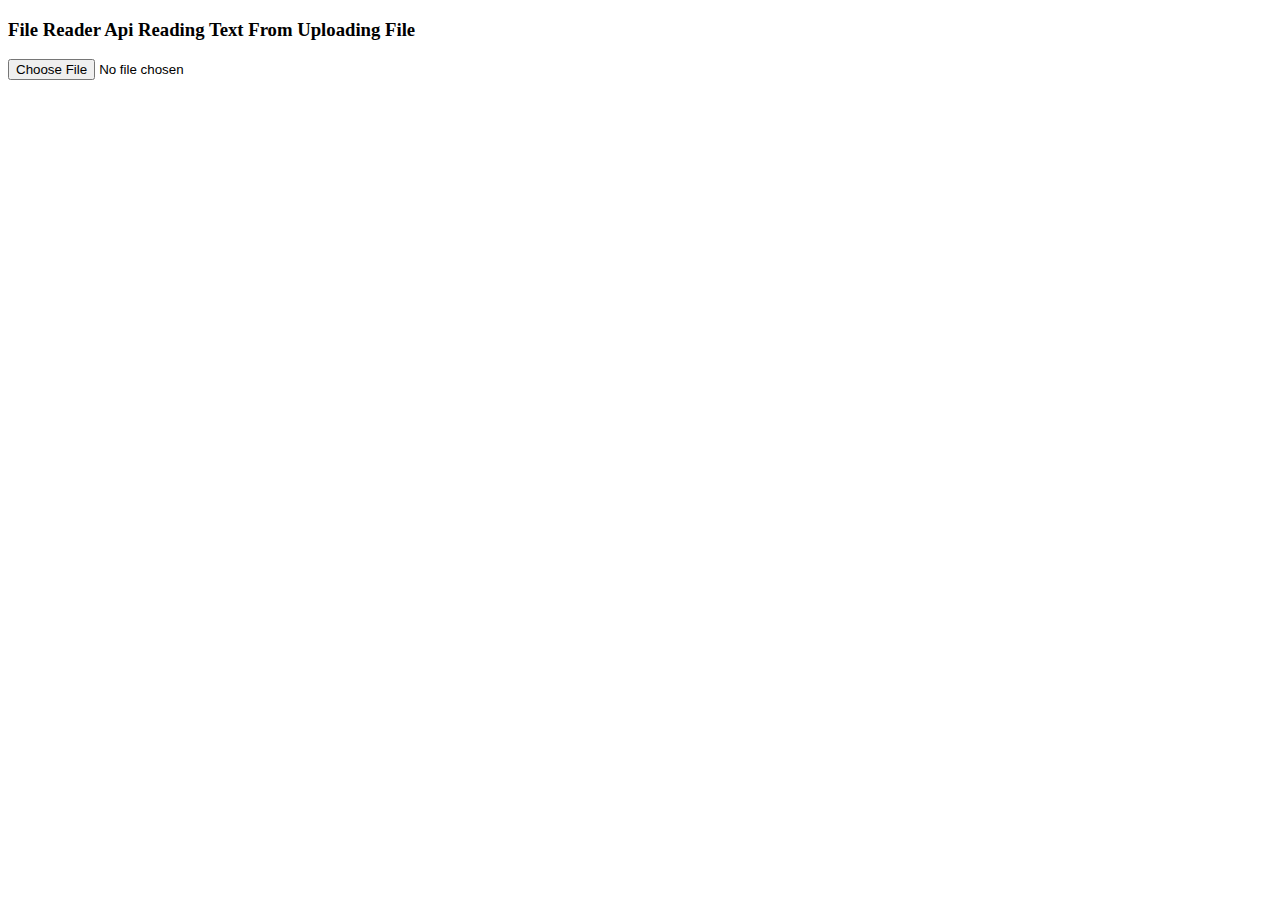
<file: async testing/file-reader-api/reader.html>
<!DOCTYPE html>
<html lang="en">
<head>
    <meta charset="UTF-8">
    <meta http-equiv="X-UA-Compatible" content="IE=edge">
    <meta name="viewport" content="width=device-width, initial-scale=1.0">
    <title>File Reader Api with Text</title>
</head>
<body>
    <h3>File Reader Api Reading Text From Uploading File</h3>
    <input type="file" id="file">
    <div id="content"></div>
    <script>
        var content = document.getElementById('content');

        var file= document.getElementById('file');

        var arr = null;

        var file_reader = new FileReader;


        file.addEventListener('change',()=>{
            console.log('uploaded')
            if (typeof(file_reader)) 
            {
                file_reader.onload=function(){
                    content.innerHTML = file_reader.result;
                    
                    //JSON PARSER
                    // arr = JSON.parse( file_reader.result);
                    // console.log(arr);

                    //CSV PARSER
                    // console.log(file_reader.result.split('\n').map(function(line){
                    //     return line.split(',');
                    // }))
                    // arr = file_reader.result.split('\n').map(function(line){return line.split(',');});
                    // display_csv(arr);

                    //Image Parser
                    //=====> Read Image URL and Display an Image on page by ReadASDATAURL
                    // var img = new Image;
                    // img.onload = function(){
                    //     //when image is rendered on page
                    // }
                    // img.src = arr;
                    // img.width=350;
                    // document.body.append(img);
                    
                    var arr = file_reader.result; //result in the form of url or text
                    
                    


                    
                }   
                file_reader.onprogress=()=>{console.log('loading file')}
                file_reader.readAsDataURL(file.files[0]) //read encoded data against content of any file & translates in data/*:format

                // file_reader.readAsText(file.files[0]) //read content of file in a text sequence
            }
        })

        function display_csv(arr) 
        {
          var table = "<table border=1 cellpadding=5 cellspacing=0 style=\"width:100%;overflow:auto;left:0;position:absolute;\">";
            table+="<tr>";
            arr[0].forEach(col => {
                table+="<th>"+col+"</th>";
            });   
            table+="</tr>";

            arr.forEach(row => {
                table += "<tr>";
                row.forEach(field => {
                    table += "<td>"+field+"</td>";
                });
                table += "</tr>";
            });

            table += "</table>";

            document.body.innerHTML+=(table);
        }

        function office() {
            
        }
    </script>
</body>
</html>
</file>
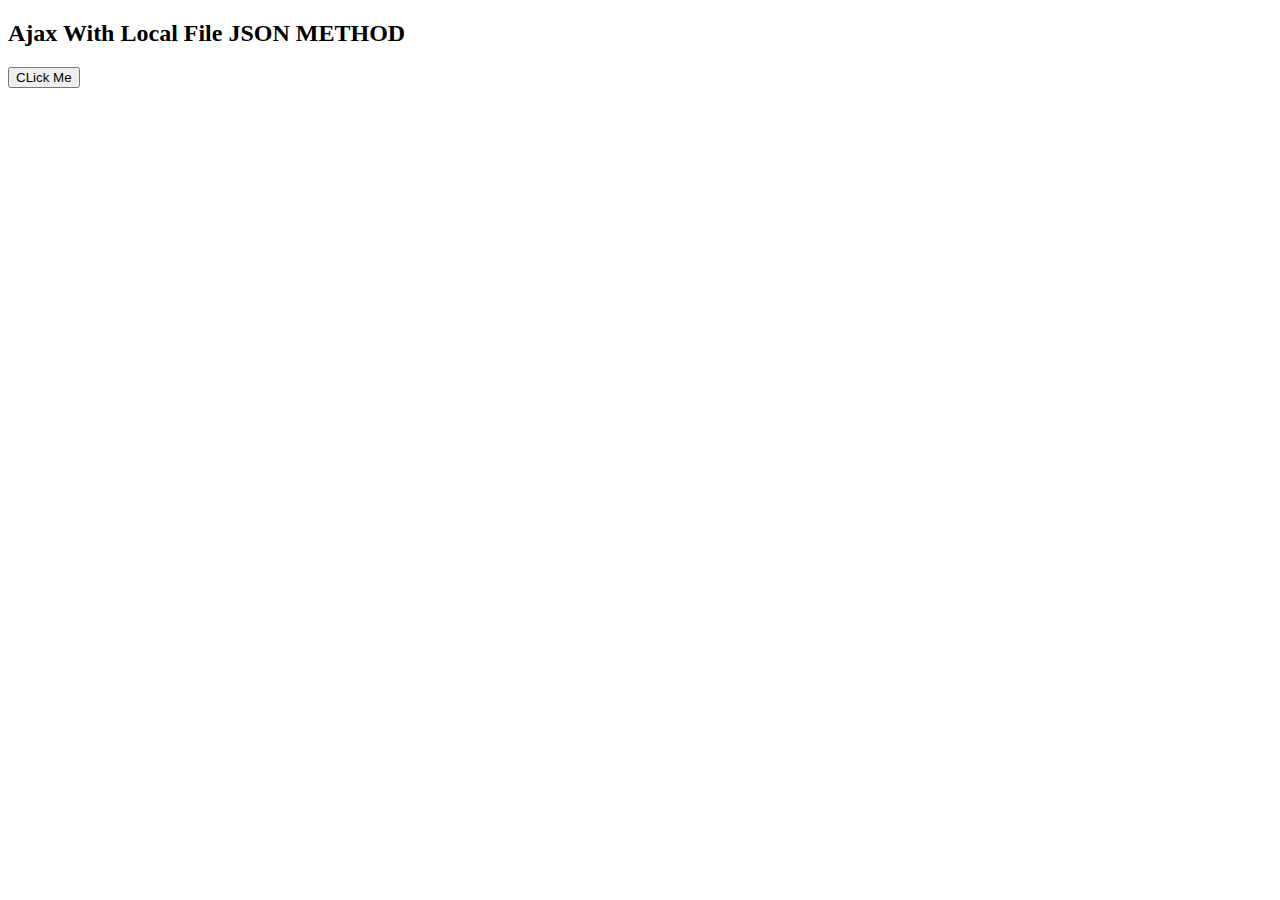
<file: async testing/ajax tutorials/Ajax JSON/local_json.html>
<!DOCTYPE html>
<html lang="en">
<head>
    <meta charset="UTF-8">
    <meta http-equiv="X-UA-Compatible" content="IE=edge">
    <meta name="viewport" content="width=device-width, initial-scale=1.0">
    <title>Ajax Implementation with Local JSON File</title>
</head>
<body>
    
    <div>
        <h2>Ajax With Local File JSON METHOD</h2>
        <div id="content">

        </div>
        <button onclick="response();"> CLick Me </button>
    </div>

<script>
    var request_json=new XMLHttpRequest();

    function response() 
    {

        request_json.onerror = function run_at_error() {
            console.error(this.error);
        };

        request_json.onreadystatechange = function do_json(){
            if (this.readyState == 4 && this.status == 200) 
            {
                document.getElementById('content').innerHTML = (this.responseText);
            }
        };
        
        request_json.open('GET','data.json',true);
        request_json.send();
    }

</script>
</body>
</html>
</file>
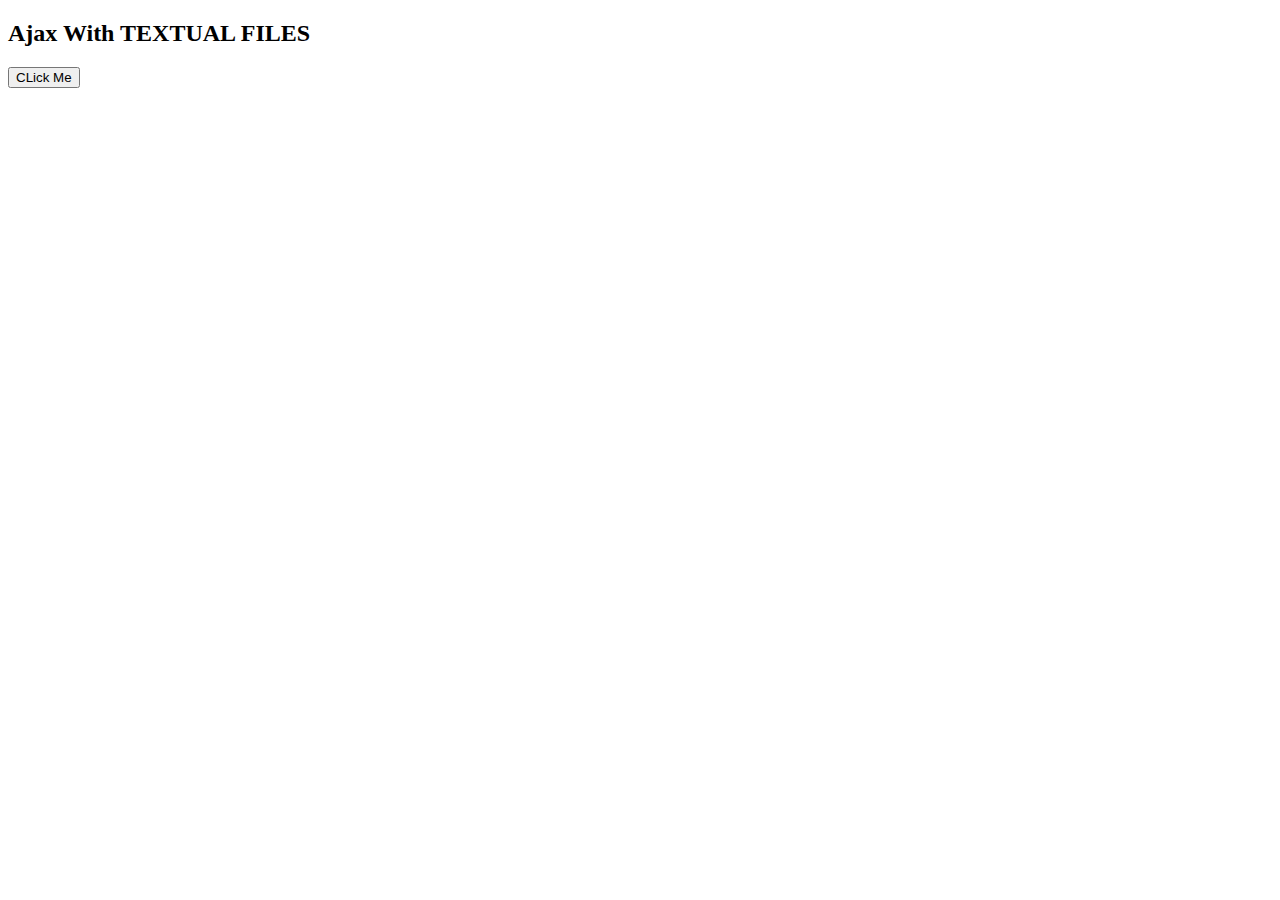
<file: async testing/ajax tutorials/Ajax Text/ajax_text.html>
<!DOCTYPE html>
<html lang="en">
<head>
    <meta charset="UTF-8">
    <meta http-equiv="X-UA-Compatible" content="IE=edge">
    <meta name="viewport" content="width=device-width, initial-scale=1.0">
    <title>Ajax Implementation with TEXT FILES</title>
</head>
<body>
    
    <div>
        <h2>Ajax With TEXTUAL FILES</h2>
        <div id="content">

        </div>
        <button onclick="response();"> CLick Me </button>
    </div>

<script>
    var btn = document.getElementsByTagName('button');

    var request_text = new XMLHttpRequest();

    function response() 
    {
        
        request_text.onreadystatechange = function do_json() {
          if (this.readyState == 4 && this.status == 200) 
          {
            document.getElementById('content').innerHTML = "" + this.responseText + "";
          }
        };

        request_text.open('GET','crop.txt',true); //using fake json playing api for data operations
        
        request_text.send();
        
    }

</script>
</body>
</html>
</file>
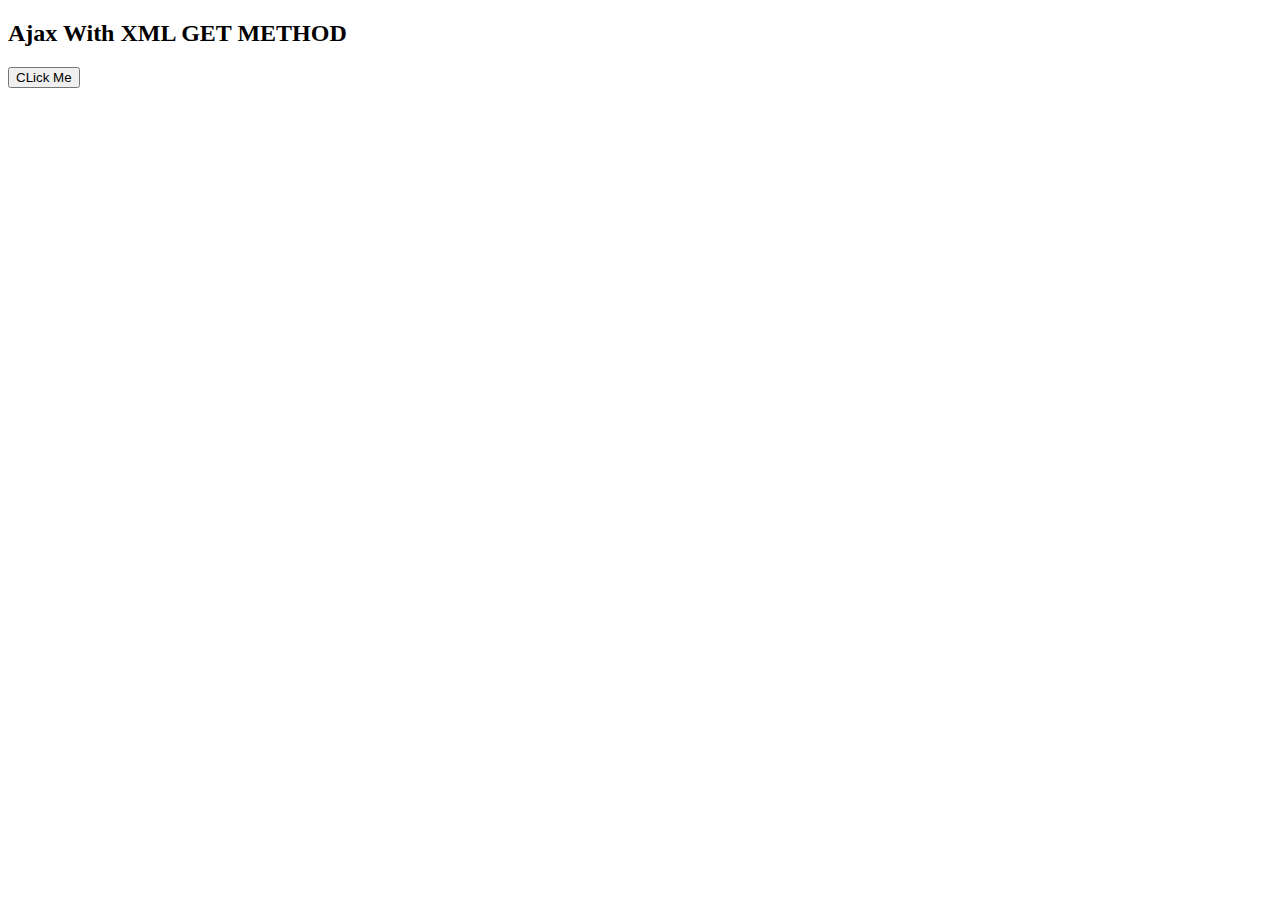
<file: async testing/ajax tutorials/Ajax XML/ajax_xml_get.html>
<!DOCTYPE html>
<html lang="en">
<head>
    <meta charset="UTF-8">
    <meta http-equiv="X-UA-Compatible" content="IE=edge">
    <meta name="viewport" content="width=device-width, initial-scale=1.0">
    <title>Ajax Implementation with XML</title>
</head>
<body>
    
    <div>
        <h2>Ajax With XML GET METHOD</h2>
        <div id="content">

        </div>
        <button onclick="response()"> CLick Me </button>
    </div>

<script>
    var btn = document.getElementsByTagName('button');

    var request_xml = new XMLHttpRequest();

    function response() 
    {
        
        request_xml.onreadystatechange = function do_json() {
          if (this.readyState == 4 && this.status == 200) 
          {
            return_sanitized_xml(request_xml);
          }
        };

        request_xml.open('GET','data.xml',true); 
        request_xml.send();
    }

    function return_sanitized_xml(req) 
    {
        var xmldoc= new DOMParser();

        xmldoc = req.responseXML;
        console.log(xmldoc);
        
        var dom = "<h5>Students Record</h5><table border=1 cellpadding=10 cellspacing=0>"; 

        dom += "<tr>";
                var single = xmldoc.getElementsByTagName('student')[0].children;
                for (const key in single) {
                    if (!isNaN(Number(key))) 
                    {
                        dom += "<th>" +  single[key].tagName.toUpperCase() + "</th>";
                    }
                } 
        dom += "</tr>";
            
        for (const index in xmldoc.getElementsByTagName('student'))
        {
            if (!isNaN(Number(index)))
            {
            dom += "<tr>";
                for (const key in xmldoc.getElementsByTagName('student')[index].children) 
                {
                    if (!isNaN(Number(key))) 
                    {
                        dom += "<td>" + xmldoc.getElementsByTagName('student')[index].children[key].innerHTML + "</td>";
                    }
                } 
            dom += "</tr>";
            }
        }

        dom += "</table>";
        
        document.getElementById('content').innerHTML = dom;
    }


</script>
</body>
</html>
</file>
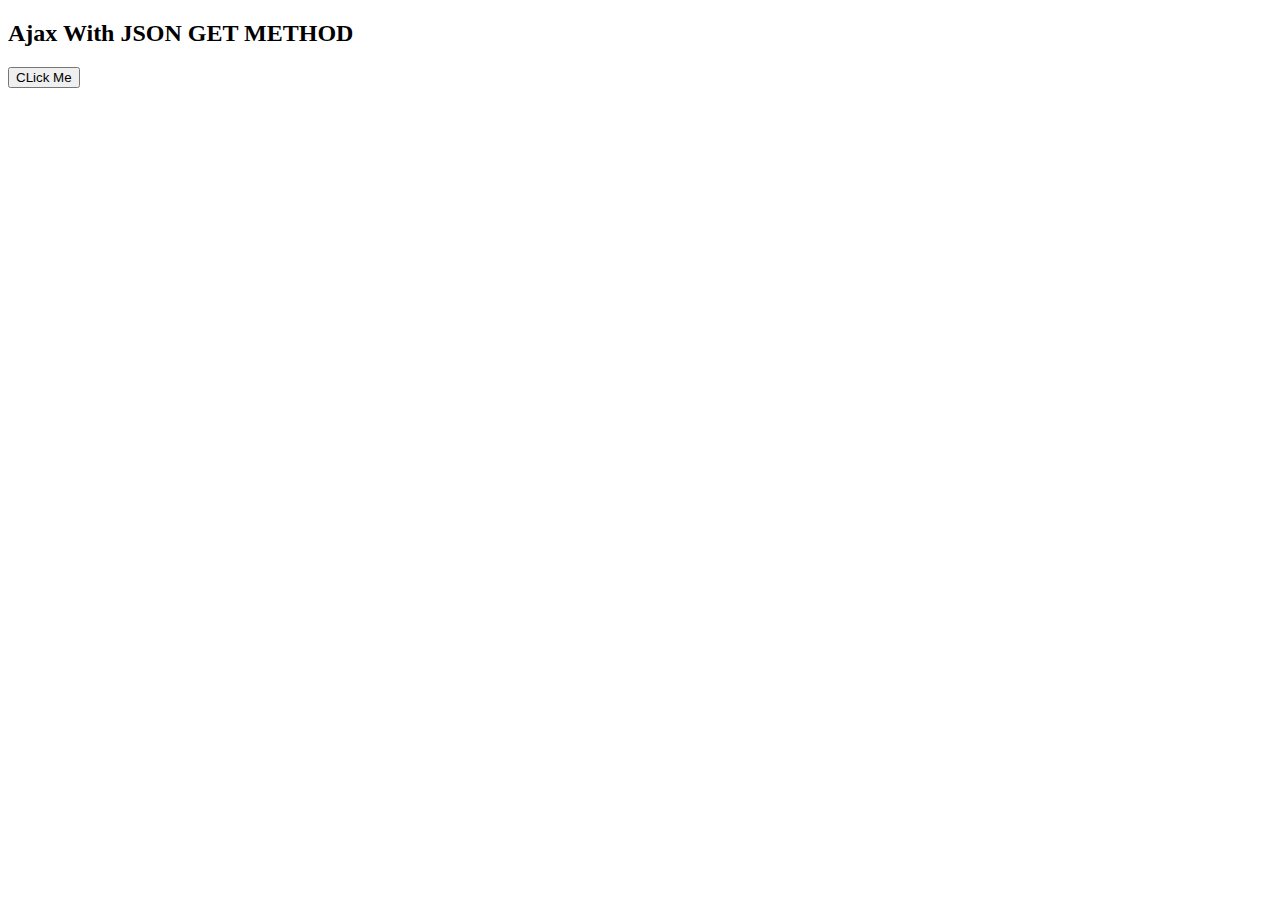
<file: async testing/ajax tutorials/Ajax JSON/BY api/ajax_json_GET.html>
<!DOCTYPE html>
<html lang="en">
<head>
    <meta charset="UTF-8">
    <meta http-equiv="X-UA-Compatible" content="IE=edge">
    <meta name="viewport" content="width=device-width, initial-scale=1.0">
    <title>Ajax Implementation with JSON</title>
</head>
<body>
    
    <div>
        <h2>Ajax With JSON GET METHOD</h2>
        <div id="content">

        </div>
        <button onclick="response();"> CLick Me </button>
    </div>

<script>
    var btn = document.getElementsByTagName('button');

    var request_json = new XMLHttpRequest();

    function response() 
    {
        
        request_json.onreadystatechange = function do_json() {
          if (this.readyState == 4 && this.status == 200) 
          {
            document.getElementById('content').innerHTML = "<b>Products:</b><br>{ "; //this.responseText //currently in string
                        
            var info = JSON.parse(this.responseText);
                
                for (let prod in info[key="products"]) 
                {

                    document.getElementById('content').innerHTML += "<br><b>" + prod + "</b>:<br><br> ";
                    document.getElementById('content').innerHTML += "{ <br>";
                    for (const product in info[key][prod]) 
                    {
                        
                        document.getElementById('content').innerHTML += "<b>" + product + "</b>: " + JSON.stringify(info[key][prod][product]) + ",<br>";
                        
                    }
                    document.getElementById('content').innerHTML += "<br>},";
                }

            document.getElementById('content').innerHTML += "<br>}<br>";

          }
console.log(info);
        };

        var data = {id:1000};
        request_json.open('GET','https://dummyjson.com/products/',true); //using fake json playing api for data operations
        request_json.getResponseHeader('Content-type','application/json');
        request_json.send();
        
    }

</script>
</body>
</html>
</file>
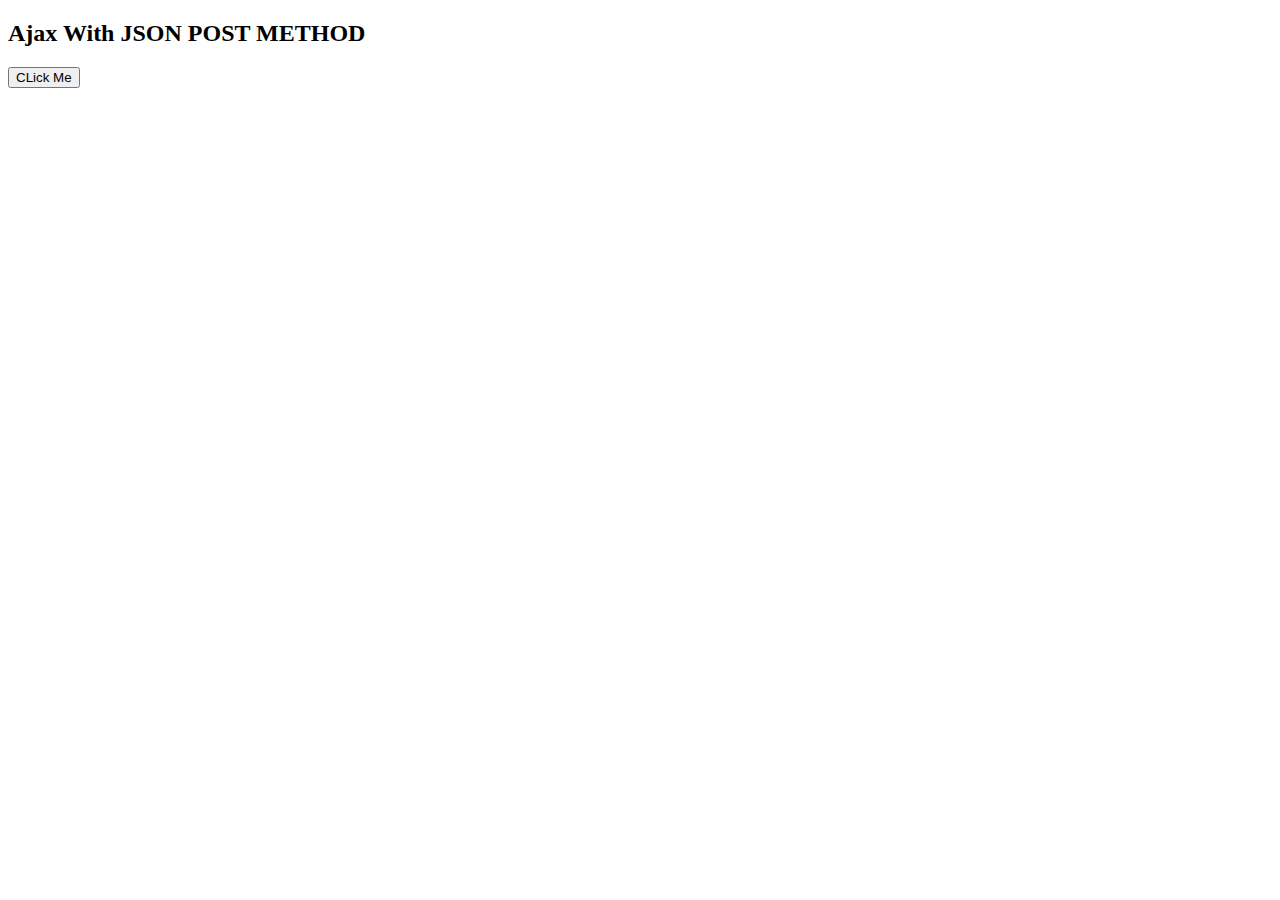
<file: async testing/ajax tutorials/Ajax JSON/BY api/ajax_json_post.html>
<!DOCTYPE html>
<html lang="en">
<head>
    <meta charset="UTF-8">
    <meta http-equiv="X-UA-Compatible" content="IE=edge">
    <meta name="viewport" content="width=device-width, initial-scale=1.0">
    <title>Ajax Implementation with JSON</title>
</head>
<body>
    
    <div>
        <h2>Ajax With JSON POST METHOD</h2>
        <div id="content">

        </div>
        <button onclick="response();"> CLick Me </button>
    </div>

<script>
    var btn = document.getElementsByTagName('button');

    var request_json = new XMLHttpRequest();

    function response() 
    {
        
        request_json.onreadystatechange = function do_json() {
          if (this.readyState == 4 && this.status == 201) 
          {
            document.getElementById('content').innerHTML = this.responseText; //this.responseText //currently in string
                        
            var info = JSON.parse(this.responseText);
          }
            console.log(info);
        };

        var data = {body:{
                    id: 1,
                    title: 'FIrst Post',
                    body: 'HEllo',
                    userId: 507
                    }};
        request_json.open('POST','https://jsonplaceholder.typicode.com/posts',true); //using fake json playing api for data operations
        request_json.getResponseHeader('Content-type','application/json');
        request_json.send(JSON.stringify(data));

    }

</script>
</body>
</html>
</file>
